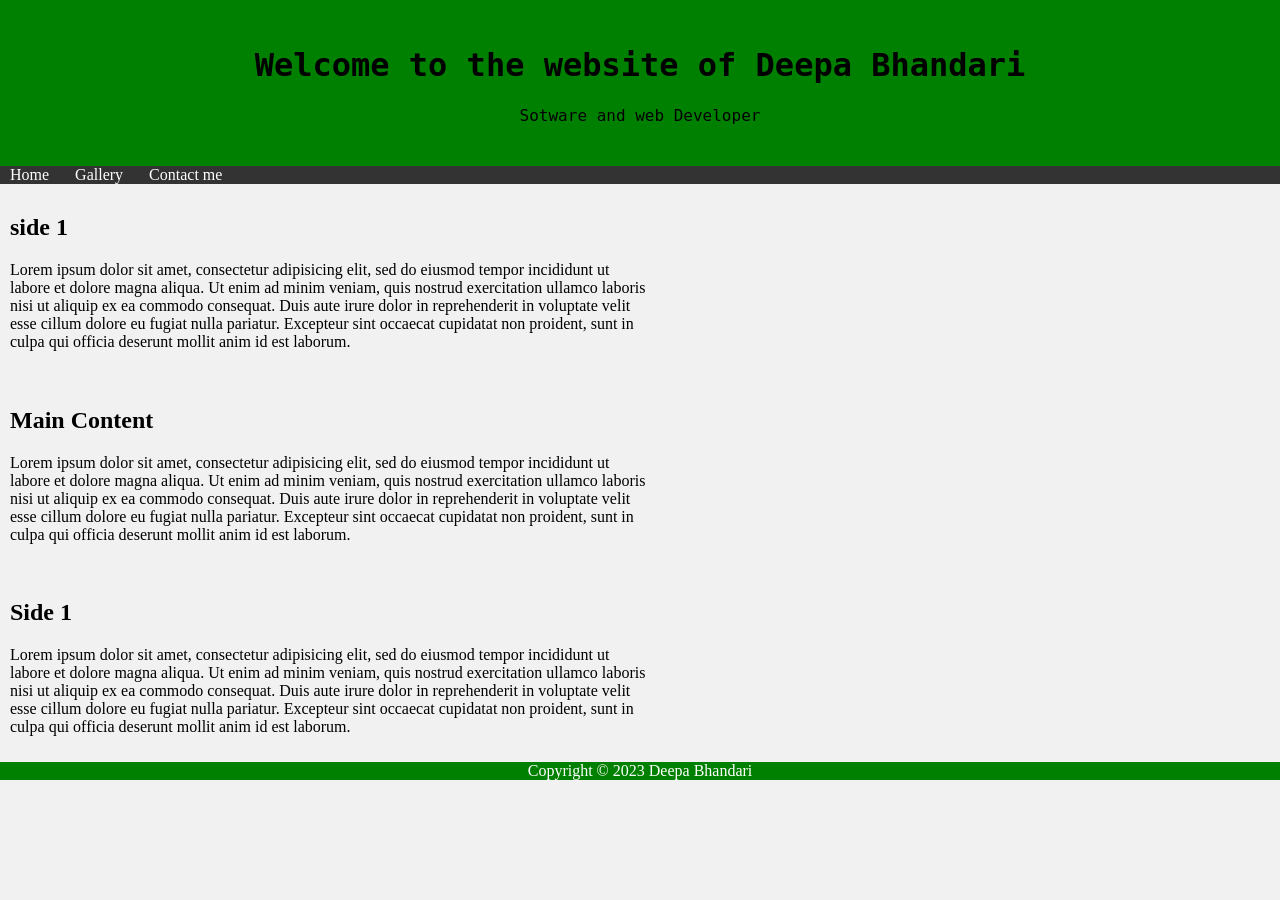
<file: index.html>
<!DOCTYPE html>
<html>
<head>
	<meta charset="utf-8">
	<meta name="viewport" content="width=device-width, initial-scale=1">
	<title>Deepa Bhandari</title>
	<link rel="stylesheet" type="text/css" href="style.css">
</head>
<body>
	<header>
		<h1>Welcome to the website of Deepa Bhandari</h1>
		<p>Sotware and web Developer</p>
	</header>

	<nav>
<a href="index.html">Home</a>
<a href="gallery.html">Gallery</a>
<a href="contact me.html">Contact me</a>
</nav>
<section>
	<div class="row">
		<div class="column side">
			<h2> side 1</h2>
			<p>Lorem ipsum dolor sit amet, consectetur adipisicing elit, sed do eiusmod
			tempor incididunt ut labore et dolore magna aliqua. Ut enim ad minim veniam,
			quis nostrud exercitation ullamco laboris nisi ut aliquip ex ea commodo
			consequat. Duis aute irure dolor in reprehenderit in voluptate velit esse
			cillum dolore eu fugiat nulla pariatur. Excepteur sint occaecat cupidatat non
			proident, sunt in culpa qui officia deserunt mollit anim id est laborum.</p>
		</div>

		<div class="column middle">
			<h2>Main Content</h2>
			<p>Lorem ipsum dolor sit amet, consectetur adipisicing elit, sed do eiusmod
			tempor incididunt ut labore et dolore magna aliqua. Ut enim ad minim veniam,
			quis nostrud exercitation ullamco laboris nisi ut aliquip ex ea commodo
			consequat. Duis aute irure dolor in reprehenderit in voluptate velit esse
			cillum dolore eu fugiat nulla pariatur. Excepteur sint occaecat cupidatat non
			proident, sunt in culpa qui officia deserunt mollit anim id est laborum.</p>
		</div>

		<div class="column side">
			<h2> Side 1</h2>
			<p>Lorem ipsum dolor sit amet, consectetur adipisicing elit, sed do eiusmod
			tempor incididunt ut labore et dolore magna aliqua. Ut enim ad minim veniam,
			quis nostrud exercitation ullamco laboris nisi ut aliquip ex ea commodo
			consequat. Duis aute irure dolor in reprehenderit in voluptate velit esse
			cillum dolore eu fugiat nulla pariatur. Excepteur sint occaecat cupidatat non
			proident, sunt in culpa qui officia deserunt mollit anim id est laborum.</p>
	</div>
</section>
<footer>
	<p> Copyright &copy; 2023 Deepa Bhandari</p>
</footer>
</body>
</html>
</file>
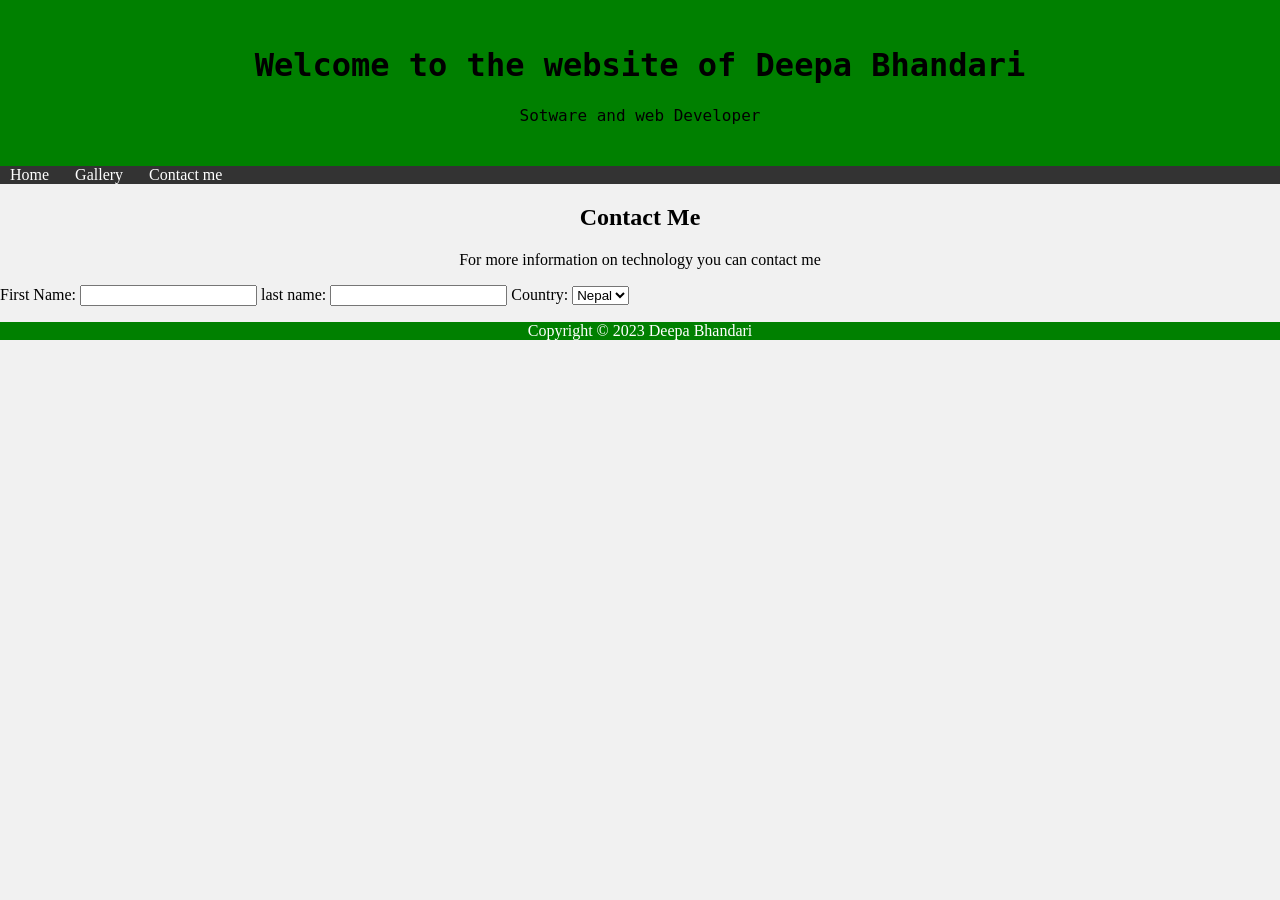
<file: contact me.html>
<!DOCTYPE html>
<html>
<head>
	<meta charset="utf-8">
	<meta name="viewport" content="width=device-width, initial-scale=1">
	<title>Deepa Bhandari</title>
	<link rel="stylesheet" type="text/css" href="style.css">
</head>
<body>
	<header>
		<h1>Welcome to the website of Deepa Bhandari</h1>
		<p>Sotware and web Developer</p>
	</header>

	<nav>
<a href="index.html">Home</a>
<a href="gallery.html">Gallery</a>
<a href="contact me.html">Contact me</a>
</nav>

<div class="container">

	<div style="text-align: center;">
		<h2>Contact Me</h2>
        <p>For more information on technology you can contact me</p>
    </div>
    <form action="index.php">
    	<label for="fname">First Name:</label>
    	<input type="text" name="fname" id="fname">
    	<label for="lname">last name:</label>
    	<input type="text" name="lname" id="lname"
    	<label for="country"> Country:</label>
    	<select id="country">
    		<option>Nepal</option>
    		<option>India</option>
    		<option>china</option>
    	</select>
    	</form>
    </div>
<footer>
	<p> Copyright &copy; 2023 Deepa Bhandari</p>
</footer>
</body>
</html>
</file>
<file: style.css>
body{
	margin: 0;
	background-color: #f1f1f1;
}
header{
	background-color: green;
	padding: 25px;
	text-align: center;
	font-family: "monospace", Arial;
}

nav{
    overflow: hidden;
    background-color: #333;	
}
nav a{
	float left:;
	color: #ffff;
	padding: 14px 12px 11px 10px;
    text-decoration: none;
}
nav a:hover{
	background-color: black;
	color: white;
}
.column{
	float: left;
	padding: 10px;
}
.column.side{
	width: 25%;
}
.column.side{
	width: 50%
}
.column.middle{
	width: 50%;
}
div.gallery{
	margin: 5px;
	border: 5px solid black;
	float: left;
	width: 180px;
}
div.gallery:hover{
	border:5px solid red;
}
div.gallery img{
	width: 100%;
	height: auto;
}
div.desc{
	padding: 15pxl;
	text-align: center;
}

@media screen and (max-width: 617px){
.column.side,.column.middle{
		width: 100%;
	}
	p{
		text-align: justify;
	}
}
footer{
	clear: both;
	background-color: green;
	padding: center;
	text-align: center;
	color: white;
	font-family: "Comic Sans Ms";
}
</file>
